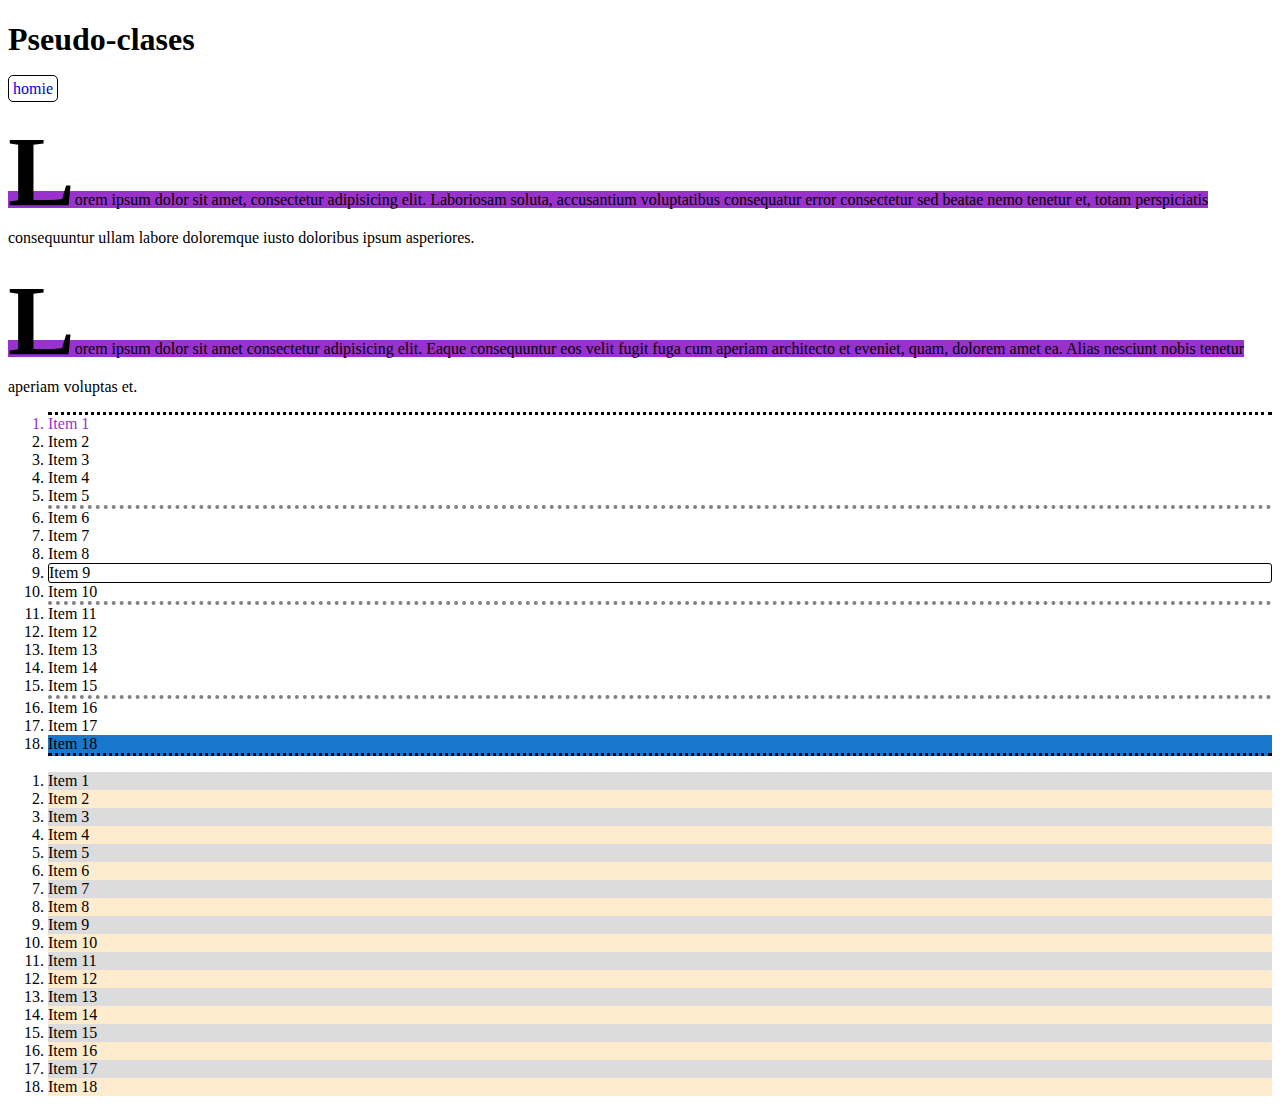
<file: css1.html>
<!DOCTYPE html>
<html lang="en">
<head>
    <meta charset="UTF-8">
    <meta http-equiv="X-UA-Compatible" content="IE=edge">
    <meta name="viewport" content="width=device-width, initial-scale=1.0">
    <title>Clase CSS</title>
    <link rel="stylesheet" href="css/estilos.css">
</head>
<body>
    <h1>Pseudo-clases</h1>
    <a href="index.html">homie</a>

    <section>
        <p>Lorem ipsum dolor sit amet, consectetur adipisicing elit. Laboriosam soluta, accusantium voluptatibus consequatur error consectetur sed beatae nemo tenetur et, totam perspiciatis consequuntur ullam labore doloremque iusto doloribus ipsum asperiores.</p>
    </section>

    <article>
        <p>Lorem ipsum dolor sit amet consectetur adipisicing elit. Eaque consequuntur eos velit fugit fuga cum aperiam architecto et eveniet, quam, dolorem amet ea. Alias nesciunt nobis tenetur aperiam voluptas et.</p>
    </article>

    <ol id="lista-1">
        <li>Item 1</li>
        <li>Item 2</li>
        <li>Item 3</li>
        <li>Item 4</li>
        <li>Item 5</li>
        <li>Item 6</li>
        <li>Item 7</li>
        <li>Item 8</li>
        <li>Item 9</li>
        <li>Item 10</li>
        <li>Item 11</li>
        <li>Item 12</li>
        <li>Item 13</li>
        <li>Item 14</li>
        <li>Item 15</li>
        <li>Item 16</li>
        <li>Item 17</li>
        <li>Item 18</li>
    </ol>



    <ol id="lista-2">
        <li>Item 1</li>
        <li>Item 2</li>
        <li>Item 3</li>
        <li>Item 4</li>
        <li>Item 5</li>
        <li>Item 6</li>
        <li>Item 7</li>
        <li>Item 8</li>
        <li>Item 9</li>
        <li>Item 10</li>
        <li>Item 11</li>
        <li>Item 12</li>
        <li>Item 13</li>
        <li>Item 14</li>
        <li>Item 15</li>
        <li>Item 16</li>
        <li>Item 17</li>
        <li>Item 18</li>
    </ol>
</body>
</html>
</file>
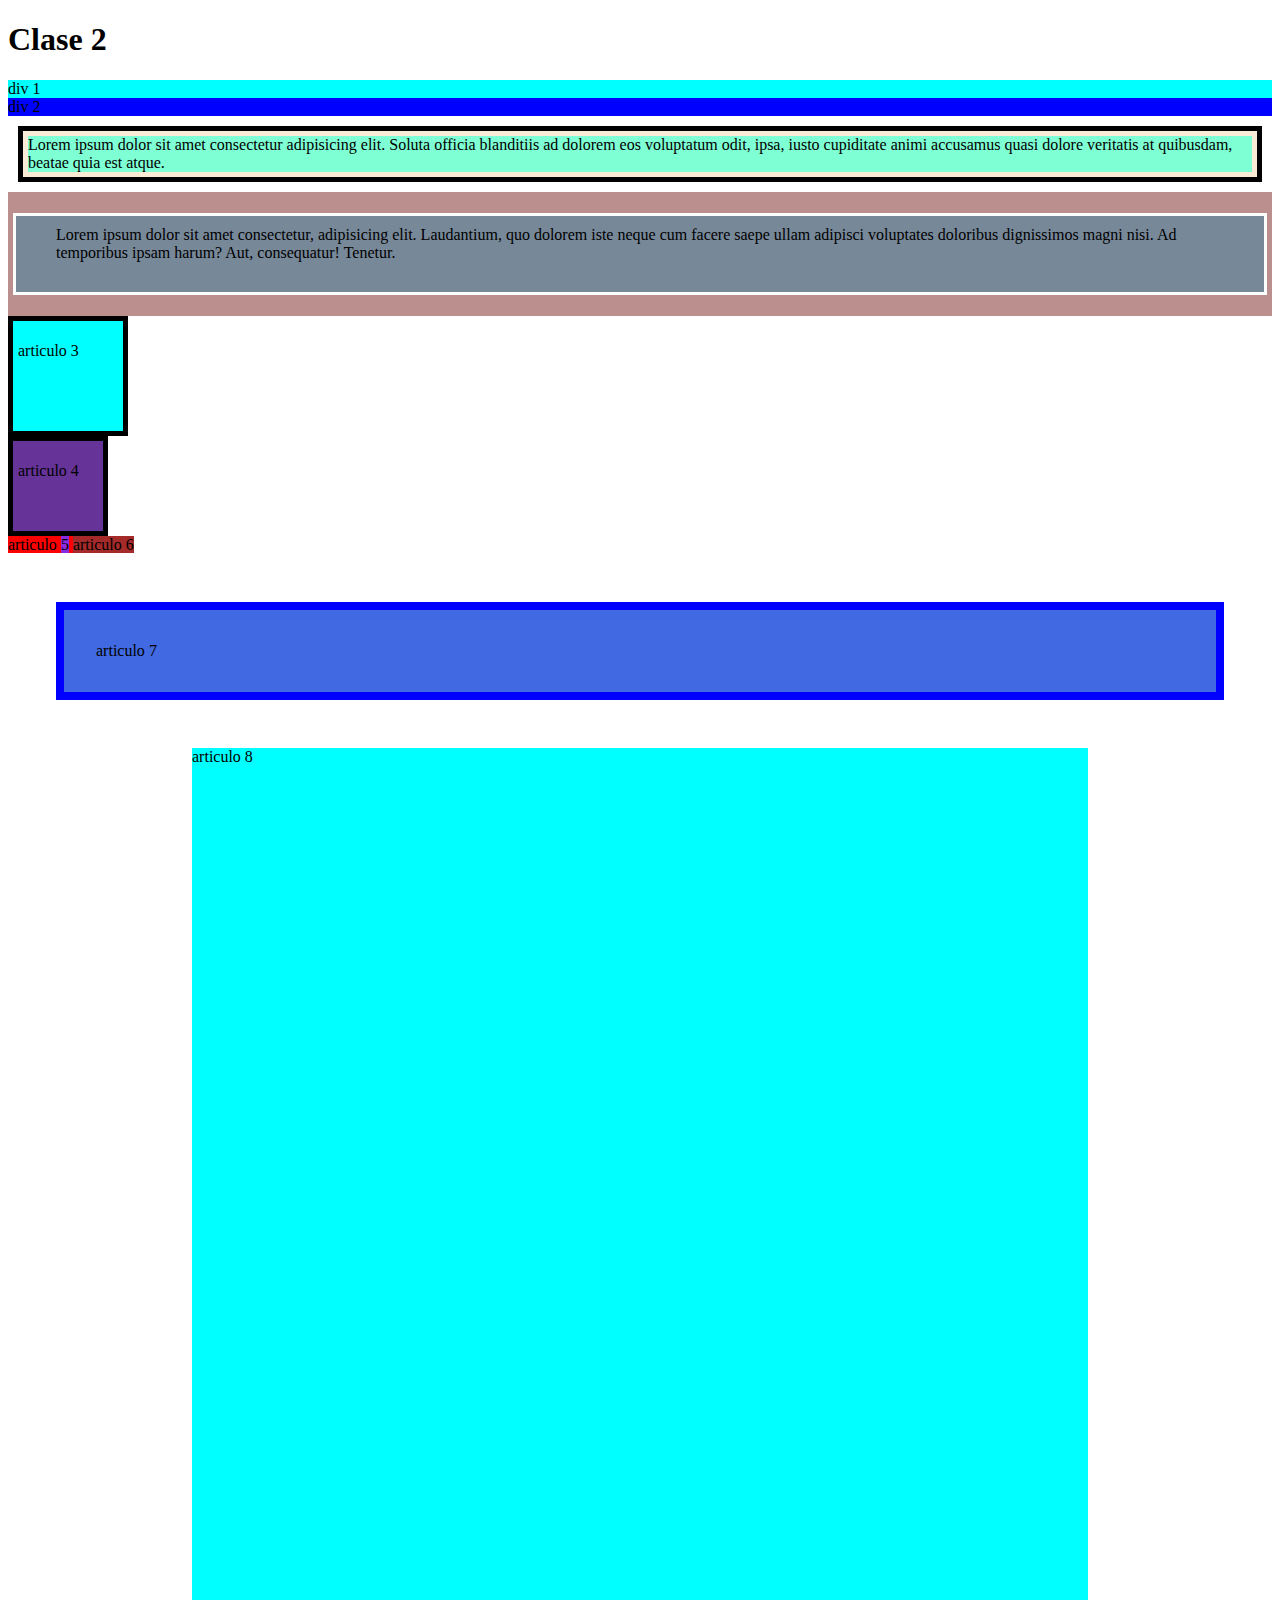
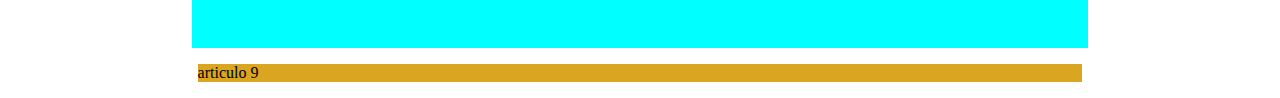
<file: css2.html>
<!DOCTYPE html>
<html lang="en">
<head>
    <meta charset="UTF-8">
    <meta http-equiv="X-UA-Compatible" content="IE=edge">
    <meta name="viewport" content="width=device-width, initial-scale=1.0">
    <title>cc</title>
    <link rel="stylesheet" href="css/estilos2.css">
</head>
<body>
    <h1>Clase 2 </h1>

    <div class="producto"> 
        div 1
    </div>
    <div>
        div 2
    </div>

    <article id="a1">
        <p>Lorem ipsum dolor sit amet consectetur adipisicing elit. Soluta officia blanditiis ad dolorem eos voluptatum odit, ipsa, iusto cupiditate animi accusamus quasi dolore veritatis at quibusdam, beatae quia est atque.</p>
    </article>
    <article id="a2">
        <p>Lorem ipsum dolor sit amet consectetur, adipisicing elit. Laudantium, quo dolorem iste neque cum facere saepe ullam adipisci voluptates doloribus dignissimos magni nisi. Ad temporibus ipsam harum? Aut, consequatur! Tenetur.</p>
    </article>

    <article id="a3">
        <p>articulo 3</p>
    </article>
    <article id="a4">
        <p>articulo 4</p>
    </article>

    <article id="a5">
        articulo <span>5</span>
    </article>
    <article id="a6">
        articulo 6
    </article>

    <article id="a7">
        <p>
            articulo <span>7</span>
        </p>
    </article>
    <article id="a8">
        <p>
            articulo 8
        </p>
    </article>

    <article id="a9">
        <p>
            articulo 9
        </p>
    </article>


</body>
</html>
</file>
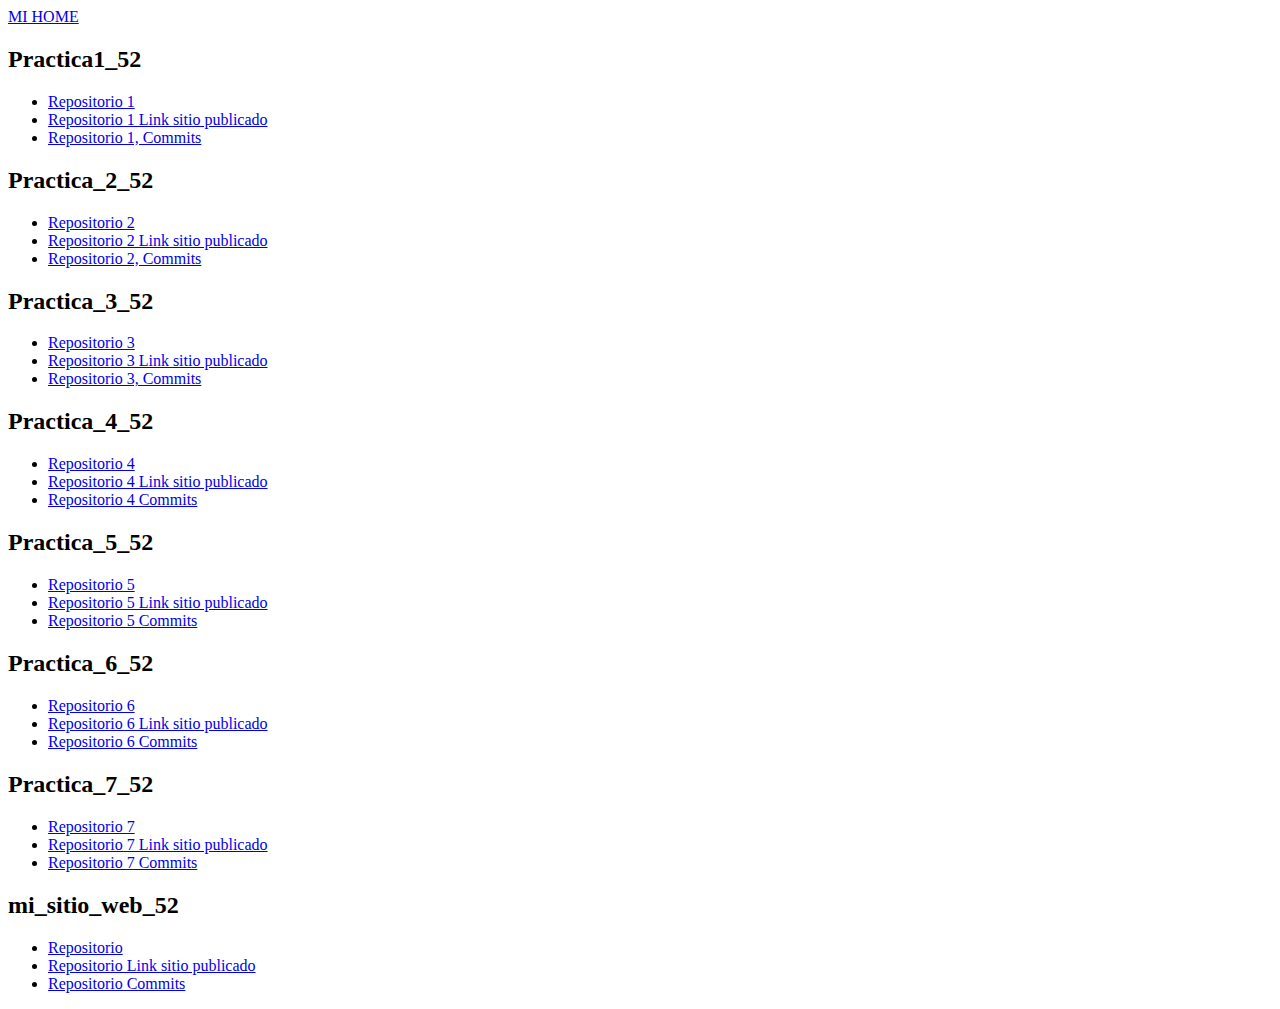
<file: practicas.html>
<!DOCTYPE html>
<html lang="en">
<head>
    <meta charset="UTF-8">
    <meta http-equiv="X-UA-Compatible" content="IE=edge">
    <meta name="viewport" content="width=device-width, initial-scale=1.0">
    <title>practicas</title>
</head>
<body>

    <a href="index.html">MI HOME </a>
    
    <h2>Practica1_52</h2>
    <nav>
        <ul>
            <li><a href="hhttps://github.com/josh0613/practica_1_52.github.io">Repositorio 1</a></li>
            <li><a href="https://josh0613.github.io/practica_1_52/">Repositorio 1 Link sitio publicado</a></li>
            <li><a href="https://github.com/josh0613/practica_1_52/commits/main">Repositorio 1, Commits</a></li>
        </ul>
    </nav>

    <h2>Practica_2_52</h2>
    <nav>
        <ul>
            <li><a href="https://github.com/josh0613/practica_2_52">Repositorio 2</a></li>
            <li><a href="https://josh0613.github.io/practica_2_52/">Repositorio 2 Link sitio publicado</a></li>
            <li><a href="https://github.com/josh0613/practica_2_52/commits/main">Repositorio 2, Commits</a></li>
        </ul>
    </nav>

    <h2>Practica_3_52</h2>
    <nav>
        <ul>
            <li><a href="https://github.com/josh0613/practica_3_52">Repositorio 3</a></li>
            <li><a href="https://josh0613.github.io/practica_3_52/">Repositorio 3 Link sitio publicado </a></li>
            <li><a href="https://github.com/josh0613/practica_3_52/commits/main">Repositorio 3, Commits</a></li>
        </ul>
    </nav>

    <h2>Practica_4_52</h2>
    <nav>
        <ul>
            <li><a href="https://github.com/josh0613/practica_4_52">Repositorio 4</a></li>
            <li><a href="https://josh0613.github.io/practica_4_52/">Repositorio 4 Link sitio publicado</a></li>
            <li><a href="https://github.com/josh0613/practica_4_52/commits/main">Repositorio 4 Commits</a></li>
        </ul>
    </nav>

    <h2>Practica_5_52</h2>
    <nav>
        <ul>
            <li><a href="https://github.com/josh0613/practica_5_52">Repositorio 5</a></li>
            <li><a href="https://josh0613.github.io/practica_5_52/">Repositorio 5 Link sitio publicado</a></li>
            <li><a href="https://github.com/josh0613/practica_5_52/commits/main">Repositorio 5 Commits</a></li>
        </ul>
    </nav>

    <h2>Practica_6_52</h2>
    <nav>
        <ul>
            <li><a href="https://github.com/josh0613/practica_6_52">Repositorio 6</a></li>
            <li><a href="https://josh0613.github.io/practica_6_52/">Repositorio 6 Link sitio publicado</a></li>
            <li><a href="https://github.com/josh0613/practica_6_52/commits/main">Repositorio 6 Commits</a></li>
        </ul>
    </nav>

    <h2>Practica_7_52</h2>
    <nav>
        <ul>
            <li><a href="https://github.com/josh0613/practica_7_52">Repositorio 7</a></li>
            <li><a href="https://josh0613.github.io/practica_7_52/">Repositorio 7 Link sitio publicado</a></li>
            <li><a href="https://github.com/josh0613/practica_7_52/commits/main">Repositorio 7 Commits</a></li>
        </ul>
    </nav>

    <h2>mi_sitio_web_52</h2>
    <nav>
        <ul>
            <li><a href="https://github.com/josh0613/mi_sitio_web_52">Repositorio </a></li>
            <li><a href="https://josh0613.github.io/mi_sitio_web_52/">Repositorio Link sitio publicado</a></li>
            <li><a href="https://github.com/josh0613/mi_sitio_web_52/commits/main">Repositorio Commits</a></li>
        </ul>
    </nav>

</body>
</html>
</file>
<file: css/estilos.css>
/* cambiar color a las secciones cuando el puntero del mouse pase sobre el elemento */


section:hover {
    background-color: yellowgreen;
}

p:hover{
    font-size: 18 px;
    font-variant: small-caps;
}

a {
    text-decoration: none;
    border: 1px solid black;
    border-radius: 5px;
    padding: 4px;
}

a:hover {
    background-color: salmon;
    color: white;
}

/* Aplicar un estelo al primer elemento de la lista 1 */

#lista-1 li:first-child{
    border-top: 3px dotted black;
    color: darkorchid;
}

/* Aplicar un estelo al ultimo elemento de la lista 1 */

#lista-1 li:last-child{
    background-color: rgb(25, 120, 204);
    border-bottom: 3px dotted black;
}

/* Aplicar un estelo al noveno elemento elemento de la lista 1 */

#lista-1 li:nth-child(9) {
    border: 1px solid black;
    border-radius: 3px;
}

/* Aplicar estilo cada 5 items */
#lista-1 li:nth-child(5n) {
    border-bottom: 4px dotted gray;
}


/* Poner estilo a los elemtos impares */
#lista-2 li:nth-child(odd){
    background-color: gainsboro;

}

/* Poner estilo a los elemtos pares */
#lista-2 li:nth-child(even){
    background-color: blanchedalmond;
}

/* cambiar el tamaño de la primera letra de todos los parrafos de la pagina */

p::first-letter {
    font-size: 100px;
    font-weight: bold;
}

p::first-line {
    background-color: darkorchid;
}
</file>
<file: css/estilos2.css>
div.producto {
    background-color: aqua;
}

div {
    background-color: blue;
}

/* Modelo de caja */

#a1 {
    background-color: antiquewhite;
    padding: 5px;
    margin: 10px;
    border: 5px solid black;
}
#a1 p {
    background-color: aquamarine;
    margin: 0;
}

#a2 {
    background-color: rosybrown;
    padding: 5px;
}
#a2 p {
    background-color: lightslategray;
    border: 3px solid white;

    /* relleno iguales 4 lados */
    padding: 10px;

    /* 10px sup-inf       20px izq-der */
    padding: 10px 20px;

    /* 10px sup
    50px izq-der
    30px inf */
    padding: 10px 50px 30px;

    /*10px sup
    20px der
    30px inf
    40px izq  */
    padding: 10px 20px 30px 40px;
}

#a3 {
    background-color: aqua;
    width: 100px;
    height: 100px;
    padding: 5px;
    border: 5px solid black;
}
#a4 {
    background-color: rebeccapurple;
    width: 100px;
    height: 100px;
    padding: 5px;
    border: 5px solid black;
    box-sizing: border-box;
}

#a5 {
    background-color: red;
    width: 100px;
    height: 100px;
    display: inline;
}
#a5 span{
    background-color: blueviolet;
}
#a6 {
    display: inline;
    background-color: brown;
    width: 150px;
    height: 150px;
}

#a7 p{
    font-size: 16px;
    background-color: royalblue;
    border: 0.5em solid blue;
    padding: 2em;
    margin: 3em;
}

#a8 {
    background-color: aqua;
    margin: auto;
    width: 70vw;
    height: 100vh;
}

#a9 {
    background-color: goldenrod;
    margin: auto;
    width: 70%;
    height: 100%;
}
</file>
